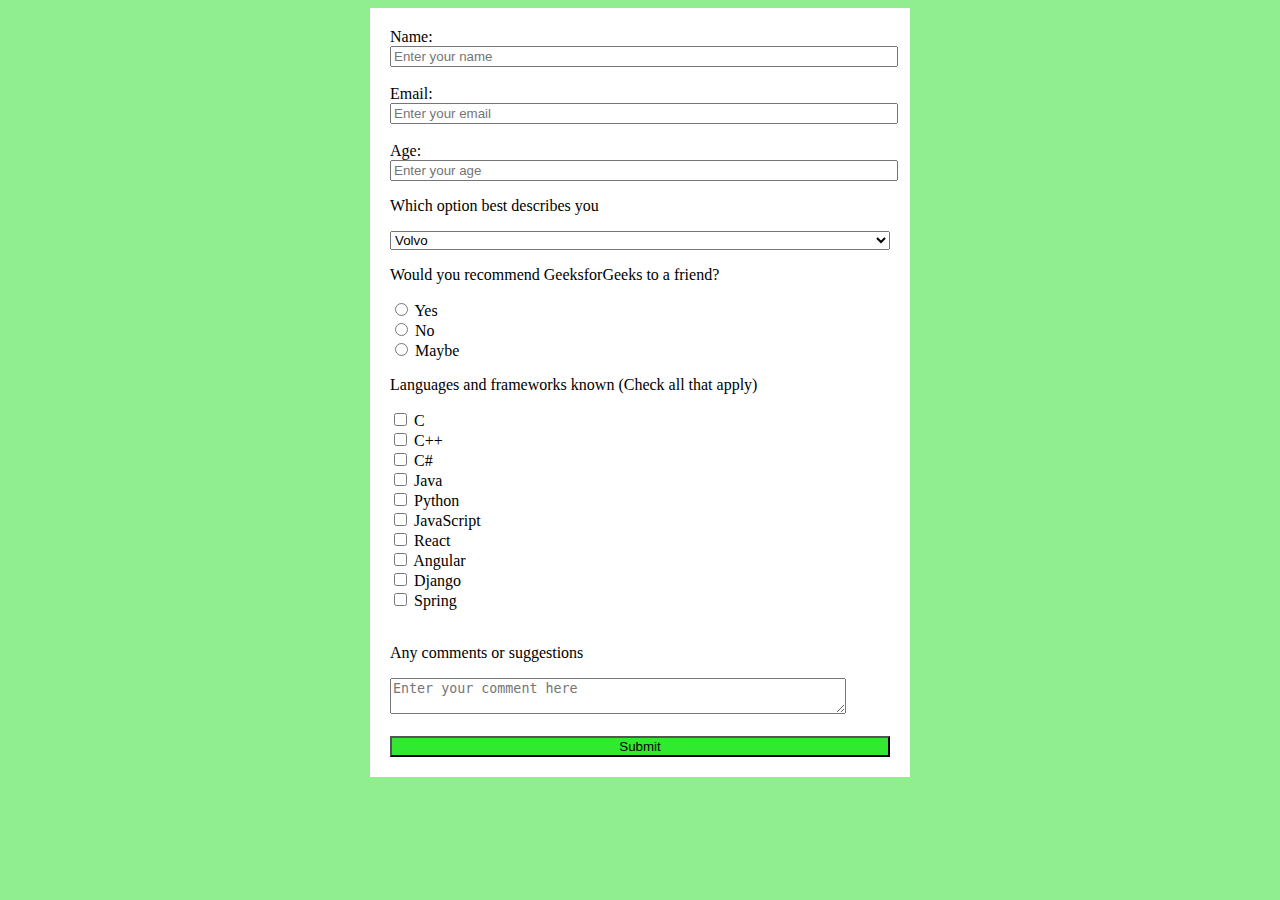
<file: form.html>
<!DOCTYPE html>
<html>
  <head>
    <link rel="stylesheet" href="form.css" />
  </head>
  <body>
    <form class="form1">
      <label for="fname">Name:</label><br />
      <input
        type="text"
        id="fname"
        name="fname"
        placeholder="Enter your name"
        size="30"
        style="width: 100%"
      /><br /><br />
      <label for="email">Email:</label><br />
      <input
        type="email"
        id="email"
        name="email"
        placeholder="Enter your email"
        size="30"
        style="width: 100%"
      /><br /><br />
      <label for="quantity">Age:</label><br />
      <input
        type="number"
        id="quantity"
        name="quantity"
        placeholder="Enter your age"
        size="30"
        style="width: 100%"
      /><br />
      <p>Which option best describes you</p>
      <!-- <input list="browsers" /> -->
      <select name="cars" id="cars" style="width: 100%">
        <option value="volvo">Volvo</option>
        <option value="saab">Saab</option>
        <option value="mercedes">Mercedes</option>
        <option value="audi">Audi</option>
      </select>

      <p>Would you recommend GeeksforGeeks to a friend?</p>
      <input type="radio" id="html" name="fav_language" value="HTML" />
      <label for="html">Yes</label><br />
      <input type="radio" id="css" name="fav_language" value="CSS" />
      <label for="css">No</label><br />
      <input
        type="radio"
        id="javascript"
        name="fav_language"
        value="JavaScript"
      />
      <label for="css">Maybe</label><br />
      <p>Languages and frameworks known (Check all that apply)</p>
      <input type="checkbox" id="language" name="language" value="C" />
      <label for="language">C</label><br />
      <input type="checkbox" id="language" name="language" value="C++" />
      <label for="language">C++</label><br />
      <input type="checkbox" id="language" name="language" value="C#" />
      <label for="language">C#</label><br />
      <input type="checkbox" id="language" name="language" value="Java" />
      <label for="language">Java</label><br />
      <input type="checkbox" id="language" name="language" value="Python" />
      <label for="language">Python</label><br />
      <input type="checkbox" id="language" name="language" value="JavaScript" />
      <label for="language">JavaScript</label><br />
      <input type="checkbox" id="language" name="language" value="React" />
      <label for="language">React</label><br />
      <input type="checkbox" id="language" name="language" value="Angular" />
      <label for="language">Angular</label><br />
      <input type="checkbox" id="language" name="language" value="Django" />
      <label for="language">Django</label><br />
      <input type="checkbox" id="language" name="language" value="Spring" />
      <label for="language">Spring</label><br /><br />
      <p>Any comments or suggestions</p>
      <textarea
        type="text"
        id="comments"
        name="comments"
        style="width: 450px; height: 30px"
        placeholder="Enter your comment here"
        style="width: 100%"
      ></textarea><br /><br />
      <input type="submit" value="Submit" class="button" style="width: 500px; background-color: rgb(47, 234, 47);" />
    </form>
  </body>
</html>
</file>
<file: form.css>
.form1{
    width: 500px;
    margin: 0px auto;
    background-color: white;
    padding: 20px;

}
body{
    background-color: lightgreen;
}
button{
    background-color: green;
}
input{
    width: max-content;
}
</file>
